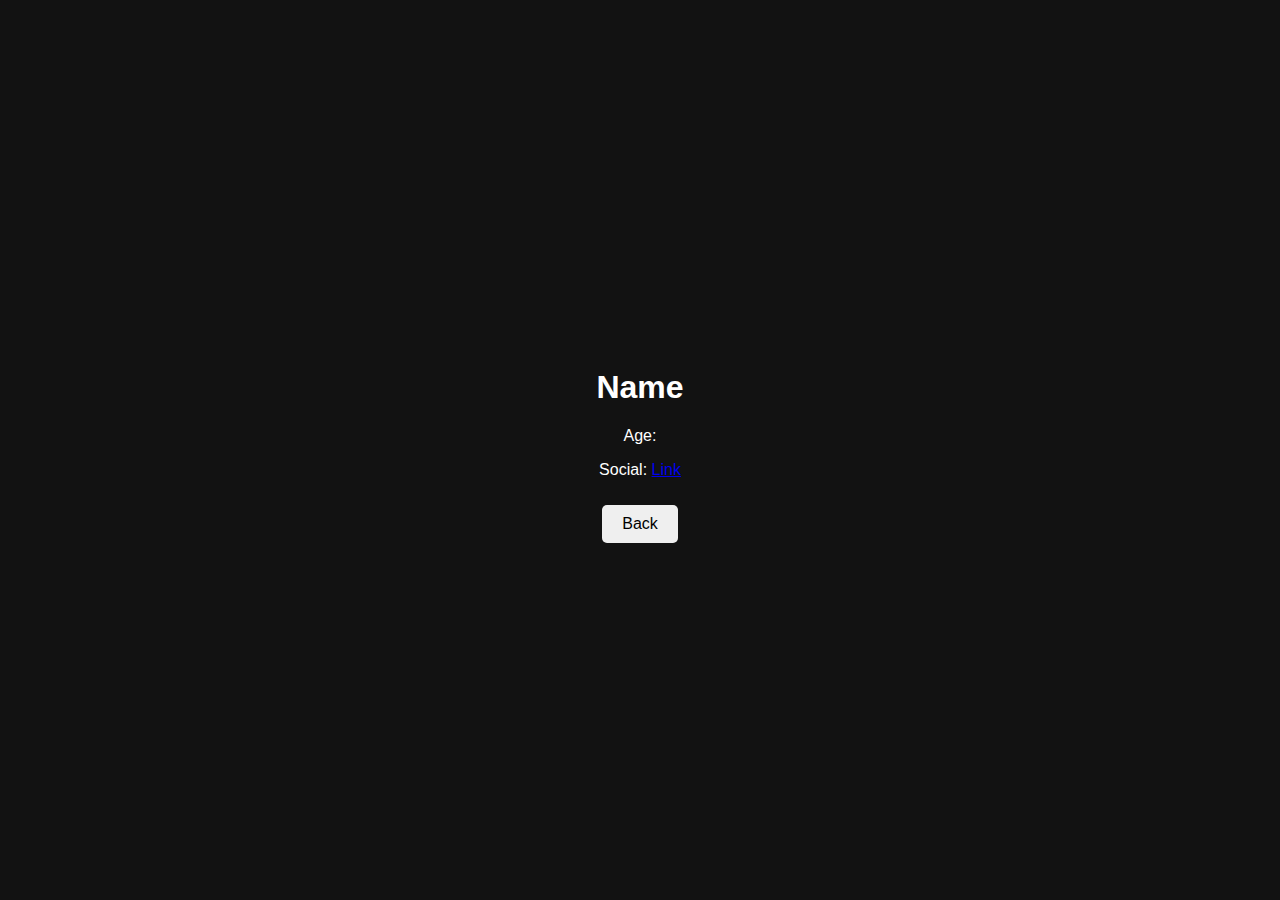
<file: info.html>
<!DOCTYPE html>
<html lang="en">
<head>
    <meta charset="UTF-8">
    <meta name="viewport" content="width=device-width, initial-scale=1.0">
    <title>Person Info</title>
    <link rel="stylesheet" href="style.css">
</head>
<body>
    <div class="container">
        <div class="info-container">
            <h1 id="person-name">Name</h1>
            <p id="person-age">Age: </p>
            <p id="person-social">Social: <a id="person-social-link" href="#">Link</a></p>
        </div>
        <button onclick="window.location.href='index.html'">Back</button>
    </div>
    <script>
        document.addEventListener('DOMContentLoaded', () => {
            const person = JSON.parse(localStorage.getItem('person'));
            if (person) {
                document.getElementById('person-name').textContent = person.name;
                document.getElementById('person-age').textContent = 'Age: ' + person.age;
                const socialLink = document.getElementById('person-social-link');
                socialLink.href = person.social;
                socialLink.textContent = person.social;
            }
        });
    </script>
</body>
</html>
</file>
<file: style.css>
body {
    font-family: 'Inter', sans-serif;
    background-color: #121212;
    color: #ffffff;
    display: flex;
    justify-content: center;
    align-items: center;
    height: 100vh;
    margin: 0;
}

.container {
    text-align: center;
}

.image-container img {
    max-width: 100%;
    height: auto;
    border-radius: 10px;
}

.buttons {
    margin-top: 20px;
}

button {
    padding: 10px 20px;
    margin: 10px;
    border: none;
    border-radius: 5px;
    font-size: 16px;
    cursor: pointer;
}

button.smash {
    background-color: #4CAF50;
    color: white;
}

button.pass {
    background-color: #f44336;
    color: white;
}

.counter {
    margin-top: 20px;
    font-size: 18px;
}

@media (max-width: 768px) {
    .container {
        width: 90%;
    }
}
</file>
